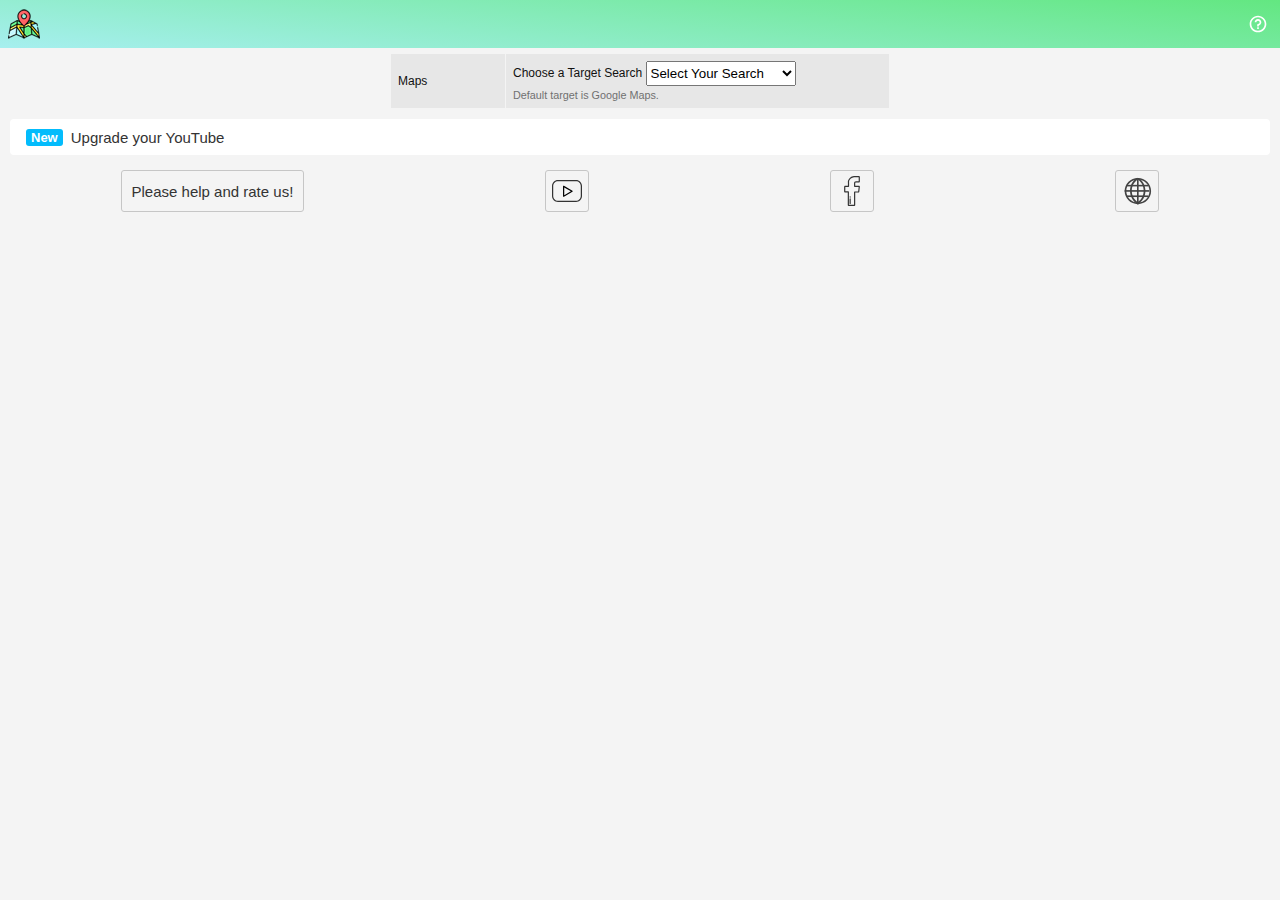
<file: Google chrome/data/interface/index.html>
<!DOCTYPE html>
<html lang="en">
  <head>
    <meta charset="utf-8">
    <meta http-equiv="X-UA-Compatible" content="IE=edge">
    <meta name="viewport" content="width=device-width, initial-scale=1">
    <title data-message='app_name'>Click</title>
    <link rel="stylesheet" type="text/css" href="index.css">   
    <script type="text/javascript" src="index.js"></script>   
  </head>
  <body tabindex="1">
    <div class="top-label">
      <div class="manu">
      <div class="icon">
        <img src="../icons/32.png">
        <span class="name" data-message='app_name'></span>   
      </div>
      <div id="header-icons" title="Support">
        <img class="material-icons" src="../icons/svg/help.svg">
      </div>
    </div>
  </div>
<div id="content" class="flex">
      <table>
        <tr>
          <td class="left">Maps</td>
          <td style="white-space: nowrap">
            <span>Choose a Target Search</span>
            <select id="TO">
              <option value=''>Select Your Search</option>
              <option value="google.com/maps?q=">Google Maps</option>
              <option value="bing.com/maps?q=">Bing Maps</option>
              <option value="yandex.com/maps/?ll=&text=">Yandex Maps</option>
            </select>
            <p class="note">Default target is Google Maps.</p>
          </td>
        </tr>
      </table>
    </div>
    <div id="content" class="ex-body">
      <div class="div_myadblock">
        <div class="cta-description">
          <span id="newText_v2">New</span>
          <span tabindex="0"  class="cta-message" role="link">Upgrade your YouTube</span>
        </div>
      <button tabindex="0" class="cta-close">
          <img class="material-icons" src="../icons/svg/cancel.svg"> 
      </button>
      </div>
    <div class="msg-result"></div>       
<div id="grids">
    <div class="txtdiv">
      <a href='#' target='_blank' class="teaser">
        <button class="id" data-message='rate'>Please help and rate us!</button>
      </a>
    </div>
    <div class="txtdiv">
      <a href='#' target='_blank' class="youtube" title="YouTube">
        <img class="info-icons yt id" src="../icons/svg/youtube.svg"> 
      </a>
    </div>
    <div class="txtdiv">
      <a href='#' target='_blank' class="facebook" title="Facebook">
        <img class="info-icons fb id" src="../icons/svg/fb.svg"> 
      </a>
    </div>
    <div class="txtdiv">
      <a href='#' target='_blank'  class="website" title="Website">
        <img class="info-icons net id" src="../icons/svg/network.svg"> 
      </a>
    </div>
</div>
  </body>
</html>
</file>
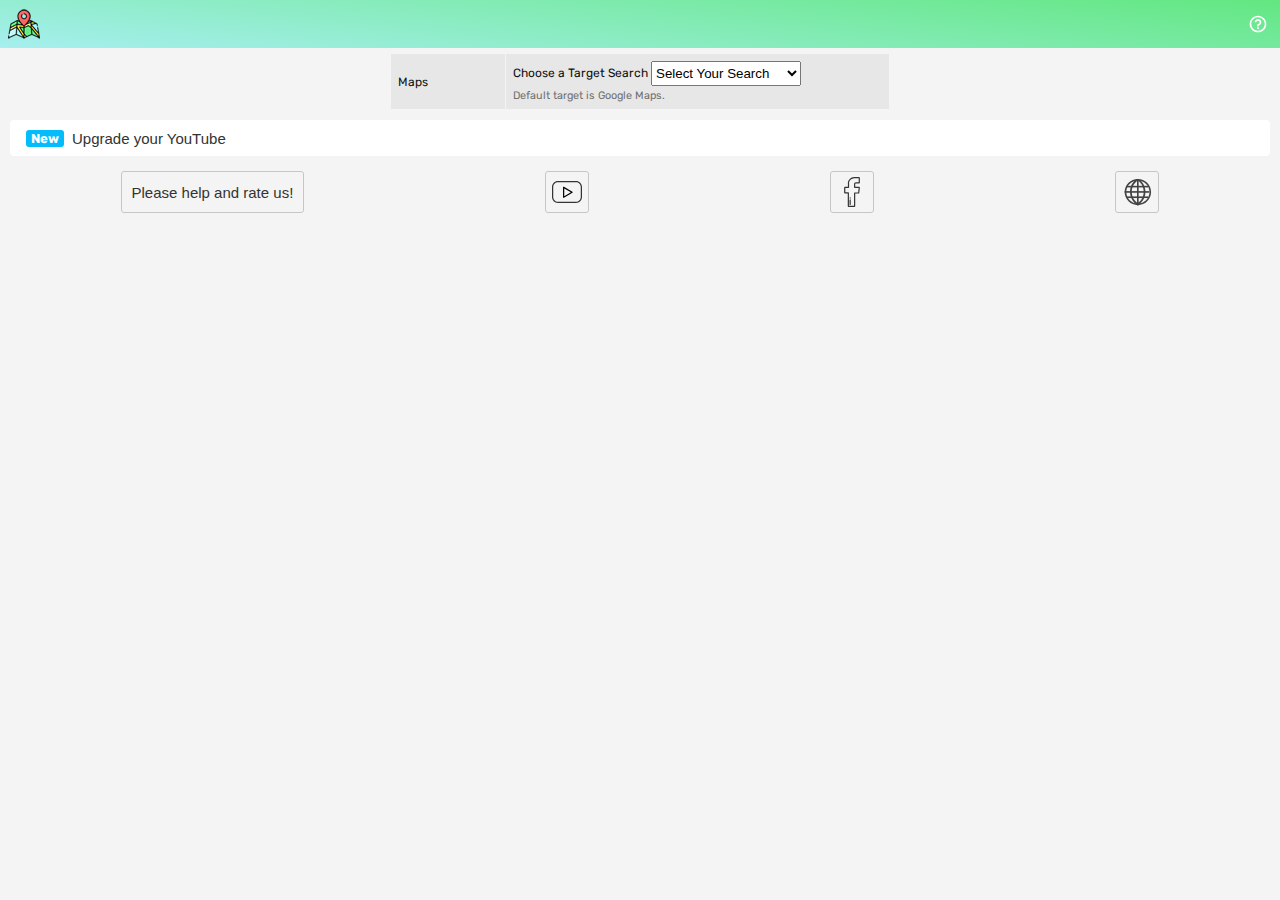
<file: Microsoft Edge/data/interface/index.html>
<!DOCTYPE html>
<html lang="en">
  <head>
    <meta charset="utf-8">
    <meta http-equiv="X-UA-Compatible" content="IE=edge">
    <meta name="viewport" content="width=device-width, initial-scale=1">
    <link href="https://fonts.googleapis.com/css?family=Rubik" rel="stylesheet">
    <title data-message='app_name'>Click</title>
    <link rel="stylesheet" type="text/css" href="index.css">   
    <script type="text/javascript" src="index.js"></script>   
  </head>
  <body tabindex="1">
    <div class="top-label">
      <div class="manu">
      <div class="icon">
        <img src="../icons/32.png">
        <span class="name" data-message='app_name'></span>   
      </div>
      <div id="header-icons" title="Support">
        <img class="material-icons" src="../icons/svg/help.svg">
      </div>
    </div>
  </div>
<div id="content" class="flex">
      <table>
        <tr>
          <td class="left">Maps</td>
          <td style="white-space: nowrap">
            <span>Choose a Target Search</span>
            <select id="TO">
              <option value=''>Select Your Search</option>
              <option value="google.com/maps?q=">Google Maps</option>
              <option value="bing.com/maps?q=">Bing Maps</option>
              <option value="yandex.com/maps/?ll=&text=">Yandex Maps</option>
            </select>
            <p class="note">Default target is Google Maps.</p>
          </td>
        </tr>
      </table>
    </div>
    <div id="content" class="ex-body">
      <div class="div_myadblock">
        <div class="cta-description">
          <span id="newText_v2">New</span>
          <span tabindex="0"  class="cta-message" role="link">Upgrade your YouTube</span>
        </div>
      <button tabindex="0" class="cta-close">
          <img class="material-icons" src="../icons/svg/cancel.svg"> 
      </button>
      </div>
    <div class="msg-result"></div>       
<div id="grids">
    <div class="txtdiv">
      <a href='#' target='_blank' class="teaser">
        <button class="id" data-message='rate'>Please help and rate us!</button>
      </a>
    </div>
    <div class="txtdiv">
      <a href='#' target='_blank' class="youtube" title="YouTube">
        <img class="info-icons yt id" src="../icons/svg/youtube.svg"> 
      </a>
    </div>
    <div class="txtdiv">
      <a href='#' target='_blank' class="facebook" title="Facebook">
        <img class="info-icons fb id" src="../icons/svg/fb.svg"> 
      </a>
    </div>
    <div class="txtdiv">
      <a href='#' target='_blank'  class="website" title="Website">
        <img class="info-icons net id" src="../icons/svg/network.svg"> 
      </a>
    </div>
</div>
  </body>
</html>
</file>
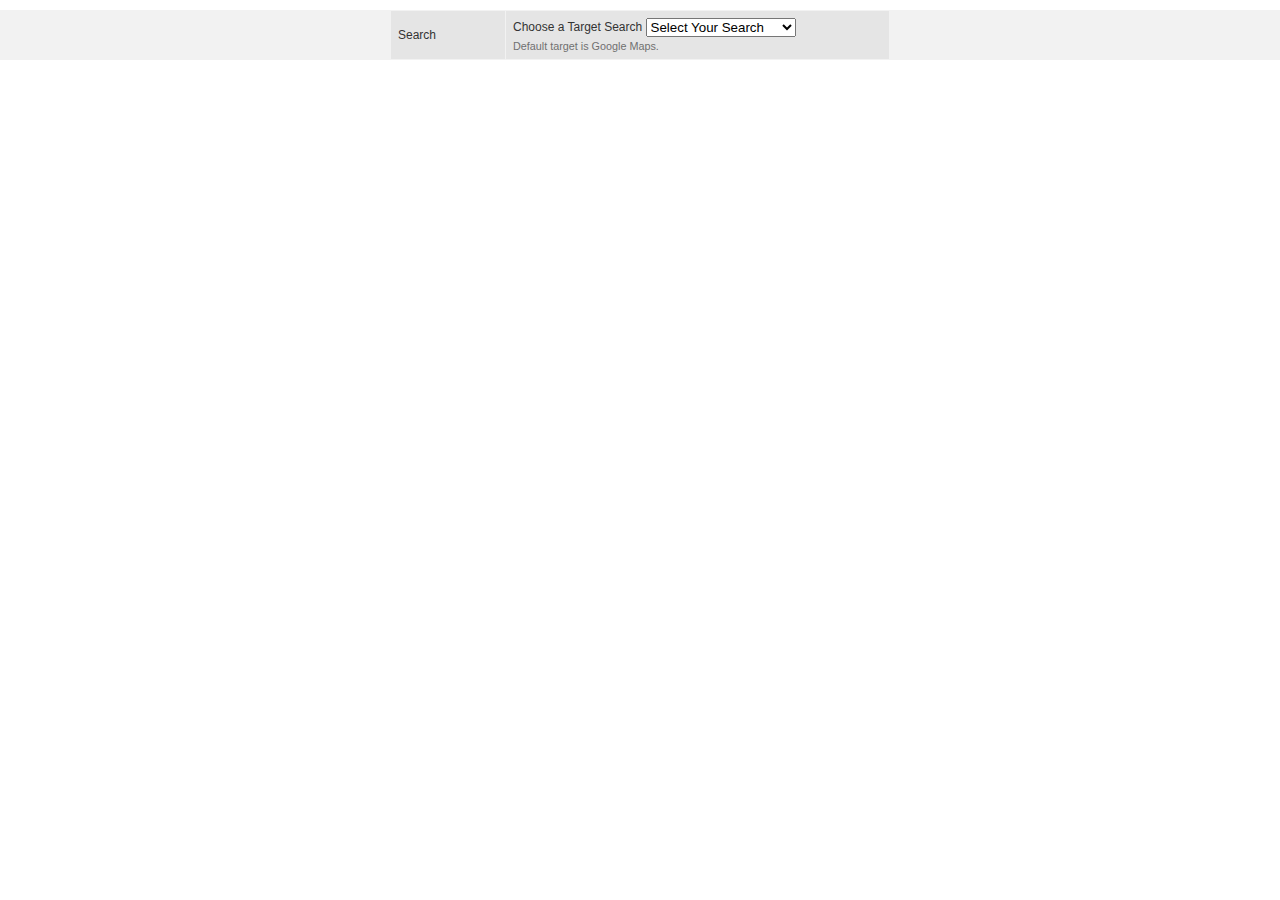
<file: Morzila Firefox/data/options/options.html>
<!DOCTYPE html PUBLIC "-//IETF//DTD HTML 2.0//EN">
<html>
  <head>
    <meta charset="utf-8"/>
    <title>Options - MapSearch</title>
    <link rel="icon" type="image/png" href="../icons/16.png">
    <link rel="stylesheet" type="text/css" href="options.css">
  </head>
  <body class="flex">
    <div id="content" class="flex">
      <table>
        <tr>
          <td class="left">Search</td>
          <td style="white-space: nowrap">
            <span>Choose a Target Search</span>
            <select id="TO">
              <option value=''>Select Your Search</option>
              <option value="google.com/maps?q=">Google Maps</option>
              <option value="bing.com/maps?q=">Bing Maps</option>
              <option value="yandex.com/maps/?ll=&text=">Yandex Maps</option>
            </select>
            <p class="note">Default target is Google Maps.</p>
          </td>
        </tr>
      </table>
    </div>
    <script type="text/javascript" src="options.js"></script>
  </body>
</html>
</file>
<file: Google chrome/data/interface/index.css>
/*body {
  margin: 0;
  align-items: center;
  -webkit-align-items: center;
}

body>* {
  display: flex;
  display: -webkit-flex;
}

body, table {
  color: #333;
  font-size: 12px;
  font-family: arial, sans-serif;
}
*/
table {
  width: 500px;
  margin: auto;
  border-spacing: 1px;
}

input[type=checkbox] {
  vertical-align: middle;
}

select {
  width: 150px;
  height: 25px;
  vertical-align: middle;
}

label>input {
  vertical-align: middle;
}

#content {
  width: 100%;
  margin-right: 10px;
  margin-top: 5px;
  /*background-color: rgba(0,0,0,0.05);*/
}

#content>table>tbody>tr {
  border-bottom: solid 1px #E5E5E5;
}

#content>table>tbody>tr>td {
  padding: 7px;
  background-color: rgba(0,0,0,0.05);
}

#content>table>tbody>tr>td:nth-child(1) {
  width: 200px;
  vertical-align: middle;
}

.left {
  text-align: left;
  width: 100px !important;
}

.flex {
  display: flex;
  display: -webkit-flex;
  flex-direction: column;
  -webkit-flex-direction: column;
}

.note {
  padding: 0;
  font-size: 90%;
  margin: 3px 0 0 0;
  color: #707070 !important;
}

.spacer {
  margin: 0;
  height: 18px;
}

ex-body {
  width: 400px;
  margin: 10px;
  padding: 0px 0px 10px 0px;

}
* {
    -webkit-user-select: none;
    -khtml-user-select: none;
    -moz-user-select: -moz-none;
    -o-user-select: none;
    user-select: none;
}
html,body {
  color: #111;
  font-family: sans-serif !important;
  font-size: 12px;
  margin: 0px;
  padding: 0px;
  background: #f4f4f4;
}
#grids{
  display: grid;
  grid-template-columns: auto auto auto auto;
  margin-bottom: 10px;
}
.btn {
  cursor: pointer;
}
.icon {
  display: flex;
  padding: 8px;
  align-items: center;
}
.material-icons{
  width: 20px;
  height: 20px;
}
.name{
  font-size: 20px;
  margin-left: 5px;
}
.top-label {
    background: linear-gradient(6deg, #a6efef, #63e781);
    color: black;
    font-family: sans-serif;
    font-size: 15px;
    border-bottom-left-radius: 0px;
    border-bottom-right-radius: 0px;
}
.manu{
    display: flex;
    justify-content: space-between;
    align-items: center;
}
#header-icons{
    width: 45px;
    display: flex;
    align-items: center;
    justify-content: space-around;
    position: relative;
    cursor: pointer;
}
.txtdiv{
  padding: 0;
  margin: 0;
  text-align: center;
  margin-top: 5px;
}
.div_myadblock:hover{
  background: #0047ff;
  color: white;
}
.div_myadblock{
  display: flex;
    align-items: stretch;
    padding: 0;
    margin: 10px;
    background-color: #fff;
    border-radius: 4px;
    min-height: 36px;
    color: #333333;
}
.cta-description{
  flex-grow: 1;
    display: flex;
    align-items: center;
    padding: 0px 16px;
    cursor: pointer;
}
.cta-message{    
    font-size: 15px;
    margin: 0 0 0 8px;
    font-family: sans-serif;
    color: ;
}
.cta-close{
  background: #03bcfc;
  border: 0;
  outline: none;
  display: none;
  cursor: pointer;
}
#newText_v2{
    color: white;
    background-color: #03bcfc;
    font-weight: bold;
    font-size: 13px;
    border-radius: 3px;
    padding: 1px 5px;
    line-height: normal;
}
.yt:hover{
  background: #e13535;
}
.fb:hover{
  background: #3582e1;
}
.net:hover{
  background: #35e16a;
}
.id{    
    height: 42px;
    text-align: center;
    padding: 10px;
    border-radius: 3px;
    background: #f4f4f4;
    font-size: 15px;
    border: 0.5px solid #c6c6c6;
    color: #333333;
    box-shadow: none;
    cursor: pointer;

}
.info-icons{    
    width: 32px;
    height: 30px;
    padding: 5px;
}
.id:hover{ 
  color: #000;
  box-shadow: 0px 3px 8px 0px #b5b5b587;
}
</file>
<file: Microsoft Edge/data/interface/index.css>
/*body {
  margin: 0;
  align-items: center;
  -webkit-align-items: center;
}

body>* {
  display: flex;
  display: -webkit-flex;
}

body, table {
  color: #333;
  font-size: 12px;
  font-family: arial, sans-serif;
}
*/
table {
  width: 500px;
  margin: auto;
  border-spacing: 1px;
}

input[type=checkbox] {
  vertical-align: middle;
}

select {
  width: 150px;
  height: 25px;
  vertical-align: middle;
}

label>input {
  vertical-align: middle;
}

#content {
  width: 100%;
  margin-right: 10px;
  margin-top: 5px;
  /*background-color: rgba(0,0,0,0.05);*/
}

#content>table>tbody>tr {
  border-bottom: solid 1px #E5E5E5;
}

#content>table>tbody>tr>td {
  padding: 7px;
  background-color: rgba(0,0,0,0.05);
}

#content>table>tbody>tr>td:nth-child(1) {
  width: 200px;
  vertical-align: middle;
}

.left {
  text-align: left;
  width: 100px !important;
}

.flex {
  display: flex;
  display: -webkit-flex;
  flex-direction: column;
  -webkit-flex-direction: column;
}

.note {
  padding: 0;
  font-size: 90%;
  margin: 3px 0 0 0;
  color: #707070 !important;
}

.spacer {
  margin: 0;
  height: 18px;
}

ex-body {
  width: 400px;
  margin: 10px;
  padding: 0px 0px 10px 0px;

}
* {
    -webkit-user-select: none;
    -khtml-user-select: none;
    -moz-user-select: -moz-none;
    -o-user-select: none;
    user-select: none;
}
html,body {
  color: #111;
  font-family: 'Rubik','Helvetica','Arial',sans-serif!important;
  font-size: 12px;
  margin: 0px;
  padding: 0px;
  background: #f4f4f4;
}
#grids{
  display: grid;
  grid-template-columns: auto auto auto auto;
  margin-bottom: 10px;
}
.btn {
  cursor: pointer;
}
.icon {
  display: flex;
  padding: 8px;
  align-items: center;
}
.material-icons{
  width: 20px;
  height: 20px;
}
.name{
  font-size: 20px;
  margin-left: 5px;
}
.top-label {
    background: linear-gradient(6deg, #a6efef, #63e781);
    color: black;
    font-family: sans-serif;
    font-size: 15px;
    border-bottom-left-radius: 0px;
    border-bottom-right-radius: 0px;
}
.manu{
    display: flex;
    justify-content: space-between;
    align-items: center;
}
#header-icons{
    width: 45px;
    display: flex;
    align-items: center;
    justify-content: space-around;
    position: relative;
    cursor: pointer;
}
.txtdiv{
  padding: 0;
  margin: 0;
  text-align: center;
  margin-top: 5px;
}
.div_myadblock:hover{
  background: #0047ff;
  color: white;
}
.div_myadblock{
  display: flex;
    align-items: stretch;
    padding: 0;
    margin: 10px;
    background-color: #fff;
    border-radius: 4px;
    min-height: 36px;
    color: #333333;
}
.cta-description{
  flex-grow: 1;
    display: flex;
    align-items: center;
    padding: 0px 16px;
    cursor: pointer;
}
.cta-message{    
    font-size: 15px;
    margin: 0 0 0 8px;
    font-family: sans-serif;
    color: ;
}
.cta-close{
  background: #03bcfc;
  border: 0;
  outline: none;
  display: none;
  cursor: pointer;
}
#newText_v2{
    color: white;
    background-color: #03bcfc;
    font-weight: bold;
    font-size: 13px;
    border-radius: 3px;
    padding: 1px 5px;
    line-height: normal;
}
.yt:hover{
  background: #e13535;
}
.fb:hover{
  background: #3582e1;
}
.net:hover{
  background: #35e16a;
}
.id{    
    height: 42px;
    text-align: center;
    padding: 10px;
    border-radius: 3px;
    background: #f4f4f4;
    font-size: 15px;
    border: 0.5px solid #c6c6c6;
    color: #333333;
    box-shadow: none;
    cursor: pointer;

}
.info-icons{    
    width: 32px;
    height: 30px;
    padding: 5px;
}
.id:hover{ 
  color: #000;
  box-shadow: 0px 3px 8px 0px #b5b5b587;
}
</file>
<file: Morzila Firefox/data/options/options.css>
body {
  margin: 0;
  align-items: center;
  -webkit-align-items: center;
}

body>* {
  display: flex;
  display: -webkit-flex;
}

body, table {
  color: #333;
  font-size: 12px;
  font-family: arial, sans-serif;
}

table {
  width: 500px;
  margin: auto;
  border-spacing: 1px;
}

input[type=checkbox] {
  vertical-align: middle;
}

select {
  width: 150px;
  vertical-align: middle;
}

label>input {
  vertical-align: middle;
}

#content {
  width: 100%;
  margin: 10px auto;
  background-color: rgba(0,0,0,0.05);
}

#content>table>tbody>tr {
  border-bottom: solid 1px #E5E5E5;
}

#content>table>tbody>tr>td {
  padding: 7px;
  background-color: rgba(0,0,0,0.05);
}

#content>table>tbody>tr>td:nth-child(1) {
  width: 200px;
  vertical-align: middle;
}

.left {
  text-align: left;
  width: 100px !important;
}

.flex {
  display: flex;
  display: -webkit-flex;
  flex-direction: column;
  -webkit-flex-direction: column;
}

.note {
  padding: 0;
  font-size: 90%;
  margin: 3px 0 0 0;
  color: #707070 !important;
}

.spacer {
  margin: 0;
  height: 18px;
}
</file>
